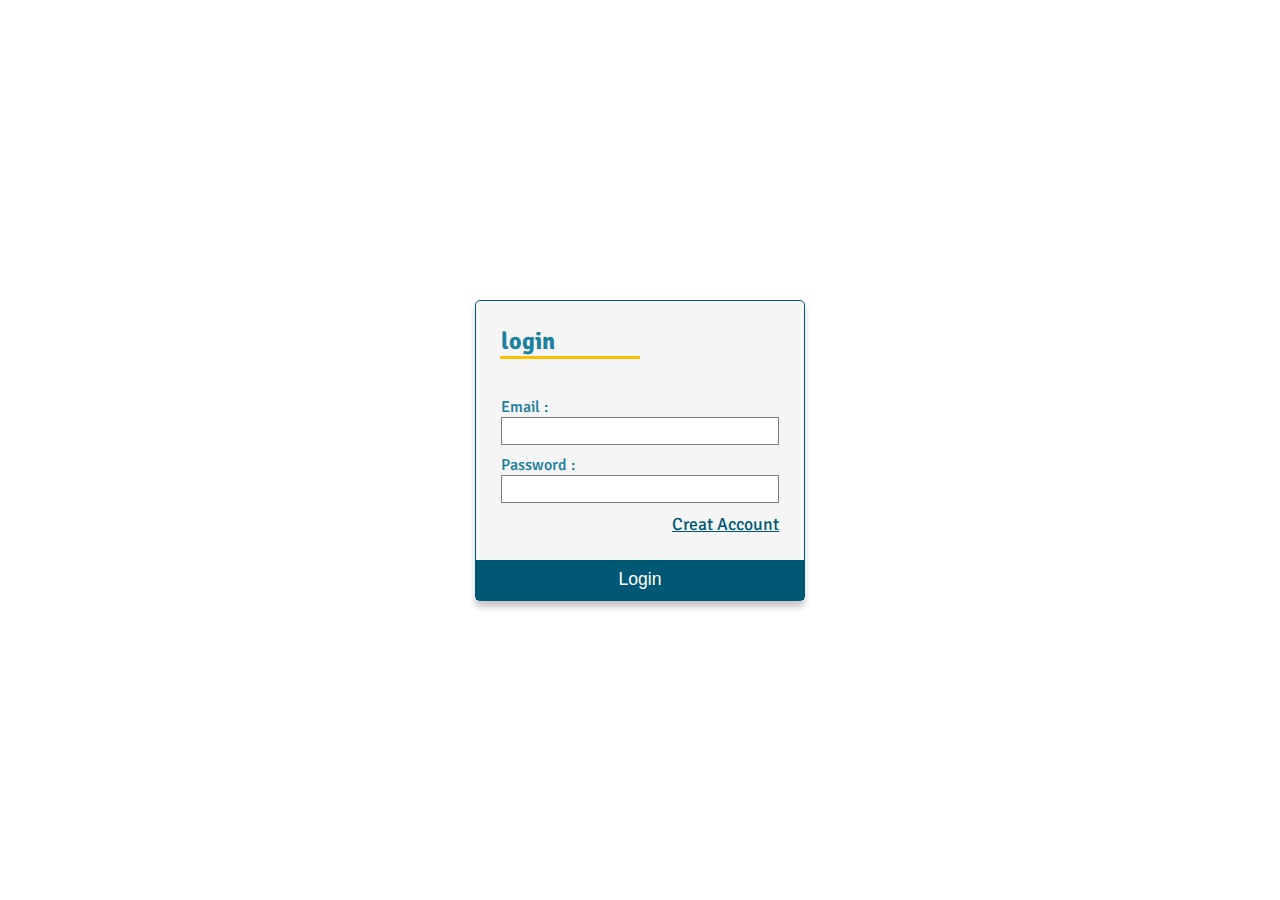
<file: index.html>
<!DOCTYPE html>
<html lang="en">
  <head>
    <meta charset="UTF-8" />
    <meta http-equiv="X-UA-Compatible" content="IE=edge" />
    <meta name="viewport" content="width=device-width, initial-scale=1.0" />
    <link rel="preconnect" href="https://fonts.googleapis.com" />
    <link rel="preconnect" href="https://fonts.gstatic.com" crossorigin />
    <link href="https://fonts.googleapis.com/css2?family=Roboto:wght@300;400;500&display=swap" rel="stylesheet" />

    <link rel="preconnect" href="https://fonts.googleapis.com" />
    <link rel="preconnect" href="https://fonts.gstatic.com" crossorigin />
    <link href="https://fonts.googleapis.com/css2?family=Signika:wght@300;400;500&display=swap" rel="stylesheet" />

    <link rel="stylesheet" href="css/style.css" />
    <title>Exam - Login</title>
  </head>
  <body>
    <div class="container">
      <div class="reg-box">
        <h2>login</h2>
        <form action="" id="form">
          <div class="email-div"><label for="user-email">Email :</label><span id="email-login-chk"></span></div>
          <input type="text" name="user-email" id="user-email" />
          <div><label for="user-password">Password :</label><span id="password-login-chk"></span></div>
          <input type="password" name="user-password" id="user-password" />
          <a href="regestration.html">Creat Account</a>
        </form>
        <button type="submit" onclick="login()">Login</button>
      </div>
    </div>
    <script src="js/script2.js"></script>
  </body>
</html>
</file>
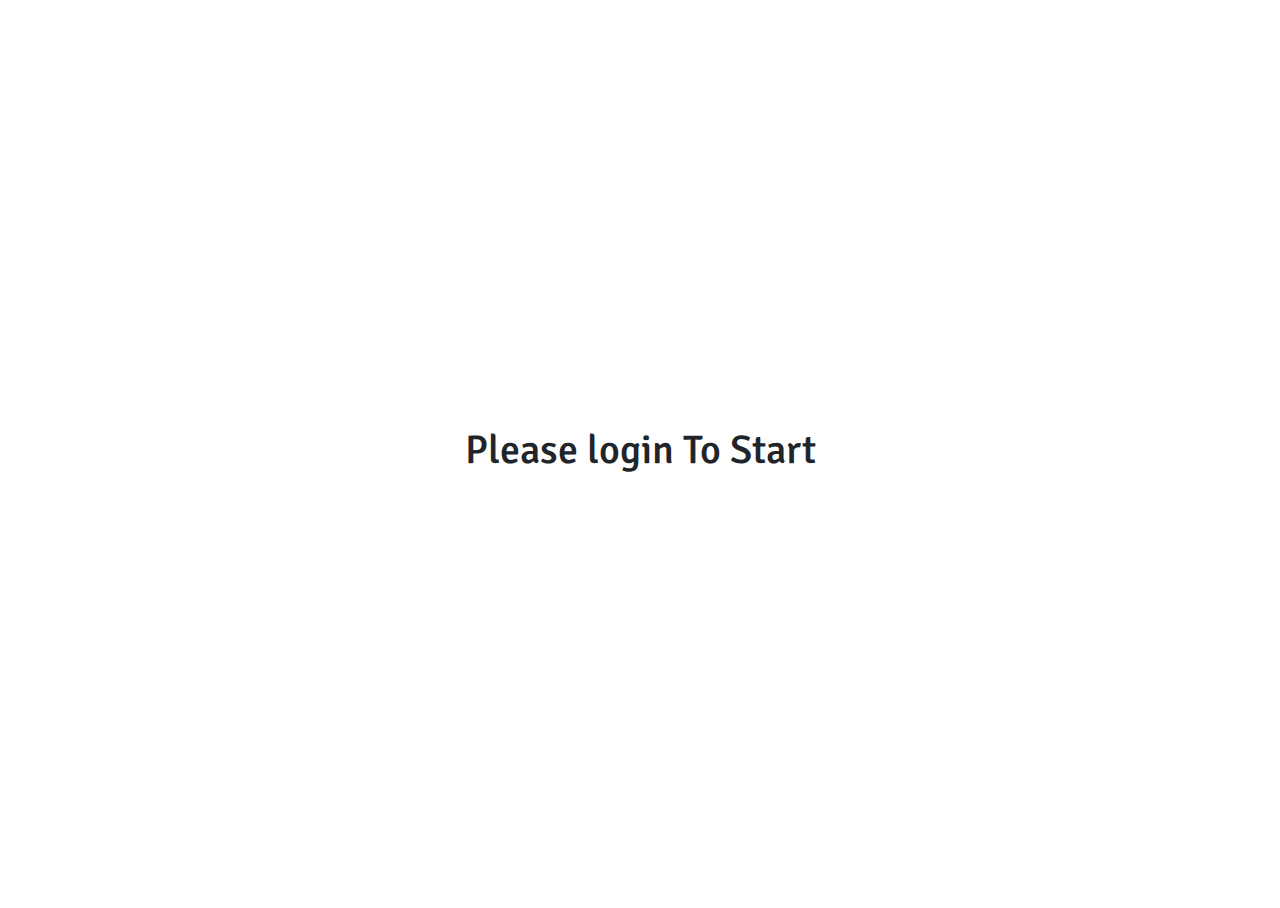
<file: exam.html>
<!DOCTYPE html>
<html lang="en">
  <head>
    <meta charset="UTF-8" />
    <meta http-equiv="X-UA-Compatible" content="IE=edge" />
    <meta name="viewport" content="width=device-width, initial-scale=1.0" />
    <link rel="stylesheet" href="css/style2.css" />
    
    <link rel="preconnect" href="https://fonts.googleapis.com">
    <link rel="preconnect" href="https://fonts.gstatic.com" crossorigin>
    <link href="https://fonts.googleapis.com/css2?family=Signika:wght@300;400;500&display=swap" rel="stylesheet">
    <link rel="stylesheet" href="css/bootstrap.css">
    
    <link rel="stylesheet" href="css/all.min.css">

    
    <!-- <link rel="stylesheet" href="https://cdn.jsdelivr.net/npm/bootstrap@4.0.0/dist/css/bootstrap.min.css"> -->
    <!-- <script src="https://code.jquery.com/jquery-3.2.1.min.js"></script> -->
    <!-- <script src="https://cdn.jsdelivr.net/npm/bootstrap@4.0.0/dist/js/bootstrap.min.js"></script> -->

    
    <link rel="preconnect" href="https://fonts.googleapis.com">
    <link rel="preconnect" href="https://fonts.gstatic.com" crossorigin>
    <link href="https://fonts.googleapis.com/css2?family=Signika:wght@300;400;500&display=swap" rel="stylesheet">
    
    
    <title>Exam</title>
  </head>
  <body>
    <div class="containerExam">
    <div class="loading">
        
        <div class="loading-bar">
            <div class="progress">
                <div id="loading" class="loading-width progress-bar progress-bar-striped progress-bar-animated" role="progressbar"></div>
              </div>
              <br>
        </div>
        <div class="timer">5:00 left</div>
    </div>
    <div class="exam" id="exam">
        <div class="questions-box">
            <div class="question">
                <div><h1 id="questionH">What is the color of Sky ?</h1></div>
            </div>
            <div class="answers-box">
                <div id="ans1Div" class="answers" onclick="chooseAnswer1()">
                    <span id="answer1" >Blue</span>
                </div>
                <div id="ans2Div" class="answers" onclick="chooseAnswer2()">
                    <span id="answer2" >Red</span>
                </div>
                <div id="ans3Div" class="answers" onclick="chooseAnswer3()">
                    <span id="answer3" >Yellow</span>
                </div>
                <div id="ans4Div" class="answers" onclick="chooseAnswer4()">
                    <span id="answer4" >Brown</span>
                </div>
                <div>
                  <input type="hidden" name="" id="quesID">
              </div>
            </div>
            <div id="page">
              <!-- <button id="btn" type="button" class="mr-3 btn btn-warning" ">Mark</button> -->
                <button id="btn" type="button" class="mr-3 btn btn-warning" onclick="mark();ShowMark();">Mark</button>
                <button type="button" class="mr-3 ml-5 btn btn-primary" onclick="showPervQuestion()">Pervious</button>
                <button type="button" class="mr-3 btn btn-primary" onclick="showQuestion()">Next</button>
              </div>
              
        </div>
        <div class="mark-container">
          <h3>Mark list:</h3>
            <div class="mark-box" id="mark-box">
            </div>
        </div>
    </div>
      </div>
      <div class="submit-exam" >
        <button onclick="endExam()">Submit</button>
      </div> 
    </div>
    
    <script src="js/script3.js"></script>
  </body>
</html>
</file>
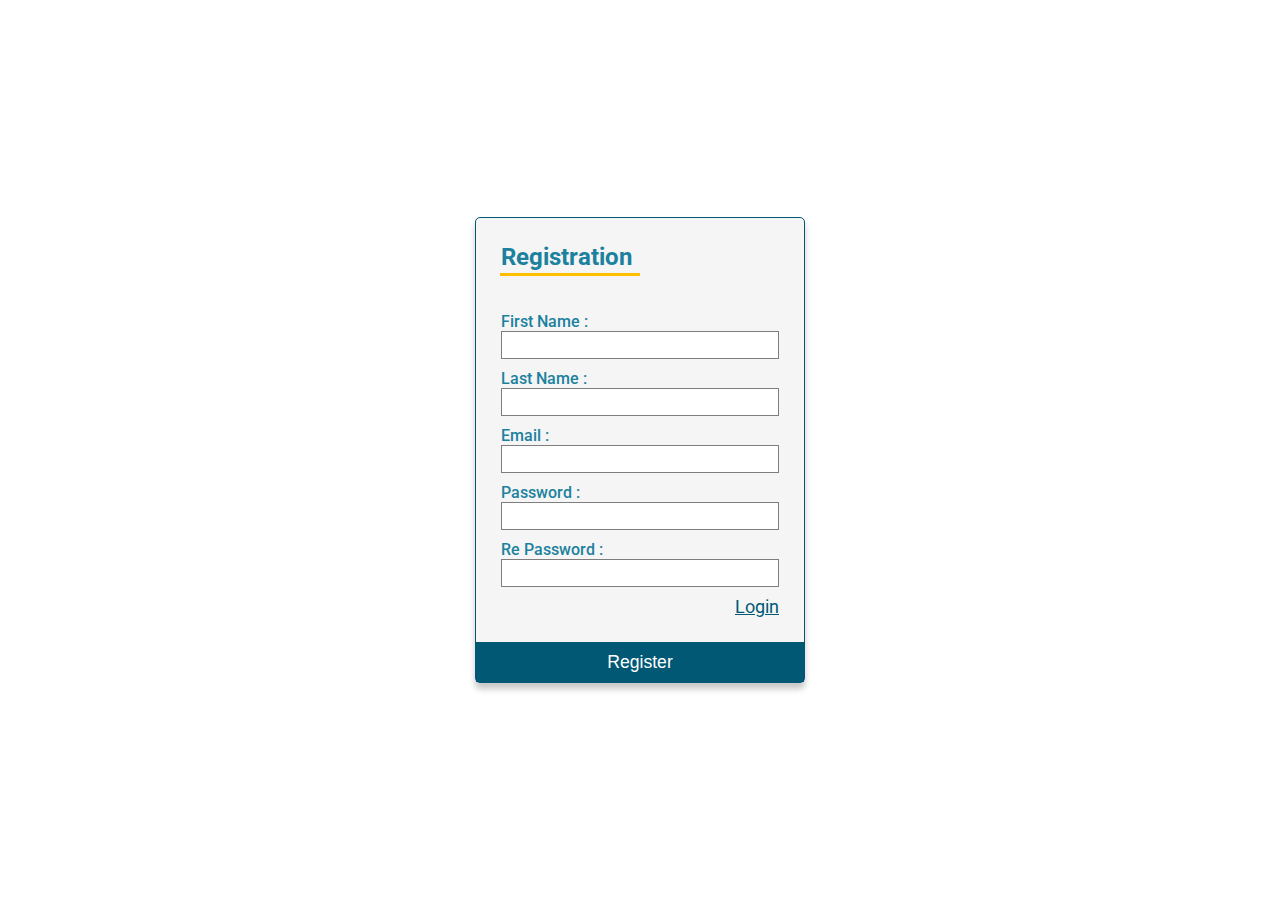
<file: regestration.html>
<!DOCTYPE html>
<html lang="en">
  <head>
    <meta charset="UTF-8" />
    <meta http-equiv="X-UA-Compatible" content="IE=edge" />
    <meta name="viewport" content="width=device-width, initial-scale=1.0" />
    <link rel="preconnect" href="https://fonts.googleapis.com" />
    <link rel="preconnect" href="https://fonts.gstatic.com" crossorigin />
    <link href="https://fonts.googleapis.com/css2?family=Roboto:wght@300;400;500&display=swap" rel="stylesheet" />
    <link rel="stylesheet" href="css/style.css" />
    <title>Exam - Registration</title>
  </head>
  <body>
    <div class="container">
      <h1 id="reg-sucess"></h1>
      <div class="reg-box">
        <h2>Registration</h2>
        <form action="">
          <div><label for="user-name">First Name :</label><span id="fn-chk"></span></div>
          <input type="text" name="user-name" id="reg-first-name" />
          <div><label for="user-name">Last Name :</label><span id="ln-chk"></span></div>
          <input type="text" name="user-name" id="reg-last-name" />
          <div><label for="user-name">Email :</label><span id="email-chk"></span></div>
          <input type="text" name="user-name" id="reg-email" />
          <div><label for="user-password">Password :</label><span id="pass-chk"></span></div>
          <input type="password" name="user-password" id="reg-user-password" />
          <div><label for="user-password">Re Password :</label><span id="pass-chk2"></span></div>
          <input type="password" name="user-password" id="reg-user-password2" />
          <a href="index.html">Login</a>
        </form>
        <button type="submit" onclick="submit()">Register</button>
      </div>
    </div>
    <script src="js/script.js"></script>
  </body>
</html>
</file>
<file: css/style.css>
* {
    padding: 0;
    margin: 0;
    box-sizing: border-box;
}

:root {
    --main-color: #005874;
    --second-color: #1c819e;
    --focus-color: #ffbe00;
    --back-ground-color: #F5F5F5;
}

body {
    font-family: 'Signika', 'Roboto', sans-serif;
}

.container {
    width: 100%;
    height: 100vh;
    display: flex;
    justify-content: center;
    align-items: center;
}

form {
    display: flex;
    flex-direction: column;
    justify-content: center;
}

h1 {
    display: none;
}

h2 {
    padding: 25px;
    padding-bottom: 1rem;
    color: var(--second-color);
    position: relative;
    ;
}

h2::after {
    content: "";
    position: absolute;
    width: 140px;
    height: 3px;
    background-color: var(--focus-color);
    top: 55px;
    left: 24px;
}

.reg-box {
    width: 330px;
    background-color: var(--back-ground-color);
    border-radius: 5px;
    box-shadow: 0 6px 6px 0px #c9c8c8;
    border: 1px solid var(--main-color);
    /* padding: 25px; */
}

.reg-box-hidden {
    display: none !important;
}

#reg-sucess{
    font-size: 1.5rem;
}

form {
    padding: 25px;
}

input {
    margin-bottom: 10px;
    height: 1.75rem;
    border: 1px solid #7e7e7e;
}

/* input:nth-last-child(2) {
    margin-bottom: 1.5rem;
} */

input:focus {
    outline: none !important;
    border: 1px solid var(--focus-color);
}

label {
    display: inline;
    margin-bottom: 5px;
    font-weight: 500;
    color: var(--second-color);
}

span {
    float: right;
    display: inline;
    right: 0;
    color: red;
}

a{
    text-decoration: underline;
    color: var(--main-color);
    font-size: 1.1rem;
    text-align: end;
}

button {
    width: 100%;
    height: 2.5rem;
    background-color: var(--main-color);
    border: none;
    color: white;
    cursor: pointer;
    font-size: 1.1rem;
    overflow: hidden;
}

button:active{
    background-color: #ffbe00;
}
</file>
<file: css/style2.css>
* {
    padding: 0;
    margin: 0;
    box-sizing: border-box;
}

body {
    font-family: 'Signika', 'Roboto', sans-serif;
}

h1{
    display: flex;
    justify-content: center;
    height: 100vh;
    align-items: center;
}
.loading {
    
    display: flex;
    align-items: center;
    gap: 25px;
    width: 100vw;
    height: 3rem;
    /* background-color: #424242; */
}

.timer {
    width: 20%;
    color: #000002;
    font-size: 1.5rem;
    text-align: center;
}

.loading-bar {
    width: 80%;
    height: 1rem;
    /* background-color: #000081; */
    margin-left: 1rem;
}


.exam {
    display: flex;
}

.questions-box {
    /* display: flex;
    flex-direction: column;
    justify-content: center;
    align-items: center; */
    width: 80%;
    height: calc(100vh - 6rem);
    /* background-color: #cccccc; */
}

.question {
    display: flex;
    height: 25%;
    justify-content: start;
    align-items: center;
    margin-left: 3rem;
}

.answers-box {
    display: flex;
    height: 50%;
    flex-direction: column;
    align-items: center;
    justify-content: center;
}

.answers {
    width: 300px;
    height: 43px;
    background-color: white;
    border: 2px solid #424242;
    border-radius: 5px;
    text-align: center;
    font-size: 1.5rem;
    margin-bottom: 0.75rem;
    cursor: pointer;
    transition: 0.5s;
}

span {
    line-height: 43px;
    font-weight: 300;
}

.answers:hover {
    background-color: green;
    color: white;
    border: 2px solid white;
}

.answers-checked {
    background-color: green;
    color: white;
    border: 2px solid white;
}

.mark-container {
    width: 20%;
    height: calc(100vh - 6rem);
    background-color: #f9f9f9;
    padding: 1rem;
    transition: 0.3s;
}

.mark-box {
    white-space: nowrap;
    overflow: hidden;
    text-overflow: ellipsis;
    
}

.mark-box span{
    cursor: pointer;
}

i{
    color: #ff1930;
    margin-right: 1rem;
    cursor: pointer;
}

#page {
    display: flex;
    justify-content: center;
    align-items: center;
}

.submit-exam {
    display: flex;
    justify-content: center;
    align-items: center;
}

.submit-exam button {
    height: 2.5rem;
    width: 99%;
    background-color: green;
    border: none;
    color: white;
    cursor: pointer;
}
@media (max-width: 500px) {

    .loading{
        width: 95vw !important;
    }
    .timer{
        font-size: 1rem !important;
    }
    h1{
        font-size: 1.5rem !important;
    }
    .questions-box{
        width: 100% !important;
        margin-bottom: -65px !important;
    }
    .question{
        margin: 0 2rem !important;
        height: 20% !important;
    }
    .answers-box{
        height: auto !important;
    }
    .exam{
        display: flex !important;
        flex-direction: column !important;
    }
    .mark-container{
        width: 100% !important;
        height: auto !important;
    }
}
</file>
